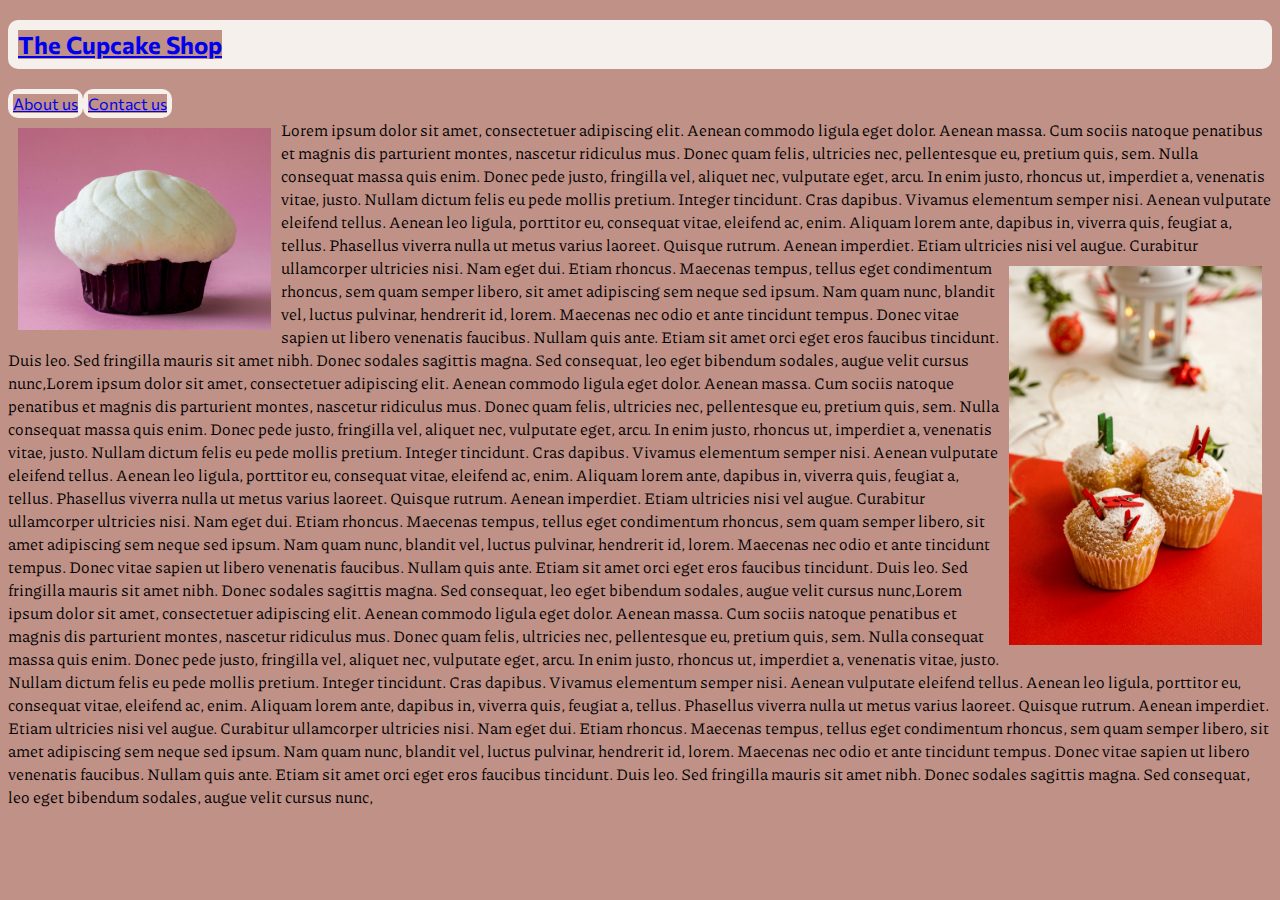
<file: cupcake_shop/index.html>
<!DOCTYPE html>
<html lang="en">
<head>
    <meta charset="UTF-8">
    <meta name="viewport" content="width=device-width, initial-scale=1.0">
    <title>Document</title>
    <link rel="stylesheet" href="CSS/styles.css">
    <link href="https://fonts.googleapis.com/css2?family=Commissioner:wght@500&family=Piazzolla&display=swap" rel="stylesheet">
</head>
<body>
    <nav class="nav_bar">
        <h2><a href= "index.html">The Cupcake Shop</a></h2>
        <li><a href= "about.html">About us</a></li>
        <li><a href= "contact.html">Contact us</a></li>
    </nav>
    <div class="first_paragraph">
        <p><img class="image_one" src="images/cupcake2.jpg" alt= "cupcake image">Lorem ipsum dolor sit amet, consectetuer adipiscing elit. Aenean commodo ligula eget dolor. Aenean massa. Cum sociis natoque penatibus et magnis dis parturient montes, nascetur ridiculus mus. Donec quam felis, ultricies nec, pellentesque eu, pretium quis, sem. Nulla consequat massa quis enim. Donec pede justo, fringilla vel, aliquet nec, vulputate eget, arcu. In enim justo, rhoncus ut, imperdiet a, venenatis vitae, justo. Nullam dictum felis eu pede mollis pretium. Integer tincidunt. Cras dapibus. Vivamus elementum semper nisi. Aenean vulputate eleifend tellus. Aenean leo ligula, porttitor eu, consequat vitae, eleifend ac, enim. Aliquam lorem ante, dapibus in, viverra quis, feugiat a, tellus. Phasellus viverra nulla ut metus varius laoreet. Quisque rutrum. Aenean imperdiet. Etiam ultricies nisi vel augue. Curabitur ullamcorper ultricies nisi. <img class="image_two" src="images/cupcake1.jpg" alt= "cupcake image">Nam eget dui. Etiam rhoncus. Maecenas tempus, tellus eget condimentum rhoncus, sem quam semper libero, sit amet adipiscing sem neque sed ipsum. Nam quam nunc, blandit vel, luctus pulvinar, hendrerit id, lorem. Maecenas nec odio et ante tincidunt tempus. Donec vitae sapien ut libero venenatis faucibus. Nullam quis ante. Etiam sit amet orci eget eros faucibus tincidunt. Duis leo. Sed fringilla mauris sit amet nibh. Donec sodales sagittis magna. Sed consequat, leo eget bibendum sodales, augue velit cursus nunc,Lorem ipsum dolor sit amet, consectetuer adipiscing elit. Aenean commodo ligula eget dolor. Aenean massa. Cum sociis natoque penatibus et magnis dis parturient montes, nascetur ridiculus mus. Donec quam felis, ultricies nec, pellentesque eu, pretium quis, sem. Nulla consequat massa quis enim. Donec pede justo, fringilla vel, aliquet nec, vulputate eget, arcu. In enim justo, rhoncus ut, imperdiet a, venenatis vitae, justo. Nullam dictum felis eu pede mollis pretium. Integer tincidunt. Cras dapibus. Vivamus elementum semper nisi. Aenean vulputate eleifend tellus. Aenean leo ligula, porttitor eu, consequat vitae, eleifend ac, enim. Aliquam lorem ante, dapibus in, viverra quis, feugiat a, tellus. Phasellus viverra nulla ut metus varius laoreet. Quisque rutrum. Aenean imperdiet. Etiam ultricies nisi vel augue. Curabitur ullamcorper ultricies nisi. Nam eget dui. Etiam rhoncus. Maecenas tempus, tellus eget condimentum rhoncus, sem quam semper libero, sit amet adipiscing sem neque sed ipsum. Nam quam nunc, blandit vel, luctus pulvinar, hendrerit id, lorem. Maecenas nec odio et ante tincidunt tempus. Donec vitae sapien ut libero venenatis faucibus. Nullam quis ante. Etiam sit amet orci eget eros faucibus tincidunt. Duis leo. Sed fringilla mauris sit amet nibh. Donec sodales sagittis magna. Sed consequat, leo eget bibendum sodales, augue velit cursus nunc,Lorem ipsum dolor sit amet, consectetuer adipiscing elit. Aenean commodo ligula eget dolor. Aenean massa. Cum sociis natoque penatibus et magnis dis parturient montes, nascetur ridiculus mus. Donec quam felis, ultricies nec, pellentesque eu, pretium quis, sem. Nulla consequat massa quis enim. Donec pede justo, fringilla vel, aliquet nec, vulputate eget, arcu. In enim justo, rhoncus ut, imperdiet a, venenatis vitae, justo. Nullam dictum felis eu pede mollis pretium. Integer tincidunt. Cras dapibus. Vivamus elementum semper nisi. Aenean vulputate eleifend tellus. Aenean leo ligula, porttitor eu, consequat vitae, eleifend ac, enim. Aliquam lorem ante, dapibus in, viverra quis, feugiat a, tellus. Phasellus viverra nulla ut metus varius laoreet. Quisque rutrum. Aenean imperdiet. Etiam ultricies nisi vel augue. Curabitur ullamcorper ultricies nisi. Nam eget dui. Etiam rhoncus. Maecenas tempus, tellus eget condimentum rhoncus, sem quam semper libero, sit amet adipiscing sem neque sed ipsum. Nam quam nunc, blandit vel, luctus pulvinar, hendrerit id, lorem. Maecenas nec odio et ante tincidunt tempus. Donec vitae sapien ut libero venenatis faucibus. Nullam quis ante. Etiam sit amet orci eget eros faucibus tincidunt. Duis leo. Sed fringilla mauris sit amet nibh. Donec sodales sagittis magna. Sed consequat, leo eget bibendum sodales, augue velit cursus nunc,</p>
    </div>
</body>
</html>
</file>
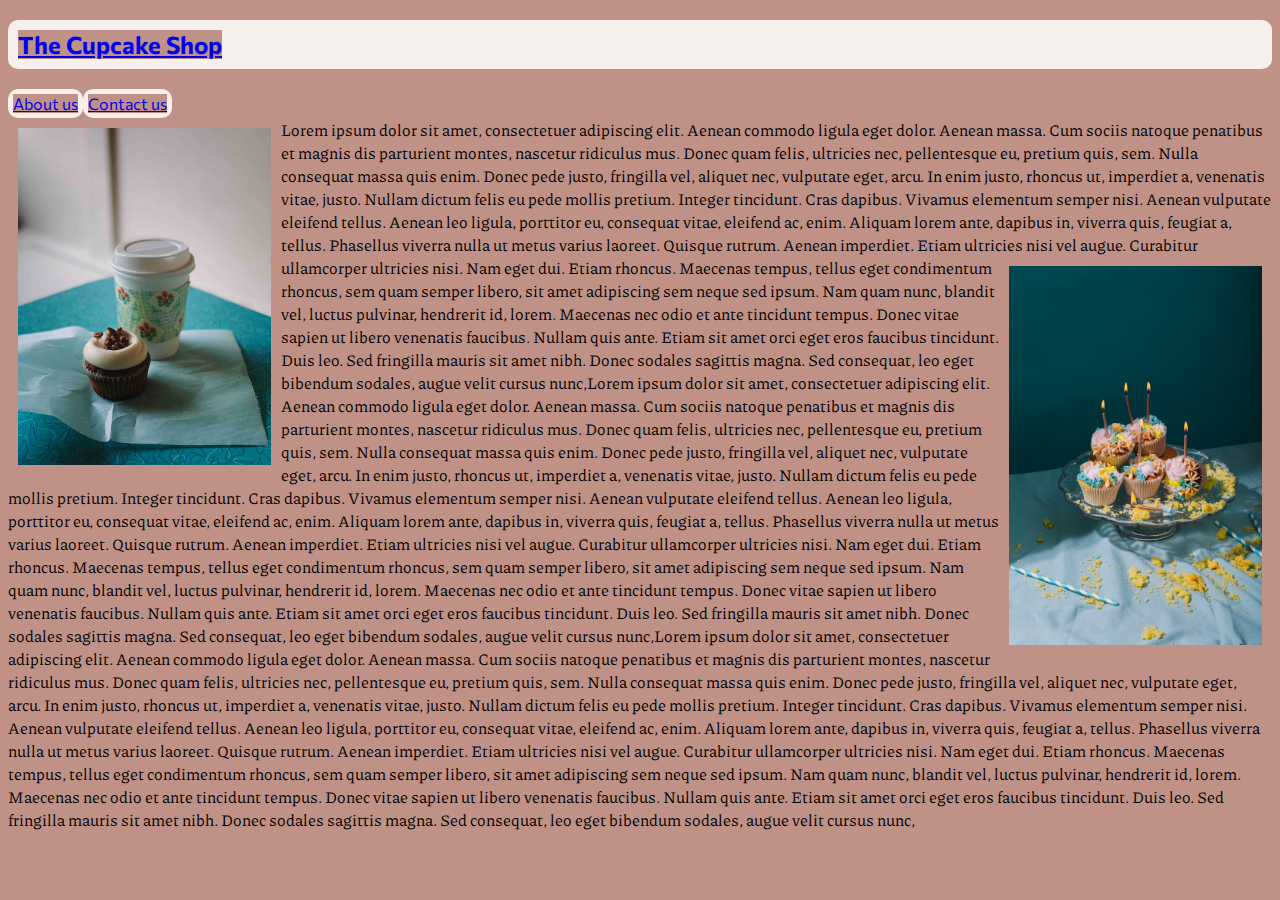
<file: cupcake_shop/about.html>
<!DOCTYPE html>
<html lang="en">
<head>
    <meta charset="UTF-8">
    <meta name="viewport" content="width=device-width, initial-scale=1.0">
    <title>Document</title>
    <link rel="stylesheet" href="CSS/styles.css">
    <link href="https://fonts.googleapis.com/css2?family=Commissioner:wght@500&family=Piazzolla&display=swap" rel="stylesheet">
</head>
<body>
    <nav class="nav_bar">
        <h2><a href= "index.html">The Cupcake Shop</a></h2>
        <li><a href= "about.html">About us</a></li>
        <li><a href= "contact.html">Contact us</a></li>
    </nav>
    <div>
        <p><img class="image_one" src="images/cupcake3.jpg" alt= "cupcake image">Lorem ipsum dolor sit amet, consectetuer adipiscing elit. Aenean commodo ligula eget dolor. Aenean massa. Cum sociis natoque penatibus et magnis dis parturient montes, nascetur ridiculus mus. Donec quam felis, ultricies nec, pellentesque eu, pretium quis, sem. Nulla consequat massa quis enim. Donec pede justo, fringilla vel, aliquet nec, vulputate eget, arcu. In enim justo, rhoncus ut, imperdiet a, venenatis vitae, justo. Nullam dictum felis eu pede mollis pretium. Integer tincidunt. Cras dapibus. Vivamus elementum semper nisi. Aenean vulputate eleifend tellus. Aenean leo ligula, porttitor eu, consequat vitae, eleifend ac, enim. Aliquam lorem ante, dapibus in, viverra quis, feugiat a, tellus. Phasellus viverra nulla ut metus varius laoreet. Quisque rutrum. Aenean imperdiet. Etiam ultricies nisi vel augue. Curabitur ullamcorper ultricies nisi. <img class="image_two" src="images/cupcake4.jpg" alt= "cupcake image">Nam eget dui. Etiam rhoncus. Maecenas tempus, tellus eget condimentum rhoncus, sem quam semper libero, sit amet adipiscing sem neque sed ipsum. Nam quam nunc, blandit vel, luctus pulvinar, hendrerit id, lorem. Maecenas nec odio et ante tincidunt tempus. Donec vitae sapien ut libero venenatis faucibus. Nullam quis ante. Etiam sit amet orci eget eros faucibus tincidunt. Duis leo. Sed fringilla mauris sit amet nibh. Donec sodales sagittis magna. Sed consequat, leo eget bibendum sodales, augue velit cursus nunc,Lorem ipsum dolor sit amet, consectetuer adipiscing elit. Aenean commodo ligula eget dolor. Aenean massa. Cum sociis natoque penatibus et magnis dis parturient montes, nascetur ridiculus mus. Donec quam felis, ultricies nec, pellentesque eu, pretium quis, sem. Nulla consequat massa quis enim. Donec pede justo, fringilla vel, aliquet nec, vulputate eget, arcu. In enim justo, rhoncus ut, imperdiet a, venenatis vitae, justo. Nullam dictum felis eu pede mollis pretium. Integer tincidunt. Cras dapibus. Vivamus elementum semper nisi. Aenean vulputate eleifend tellus. Aenean leo ligula, porttitor eu, consequat vitae, eleifend ac, enim. Aliquam lorem ante, dapibus in, viverra quis, feugiat a, tellus. Phasellus viverra nulla ut metus varius laoreet. Quisque rutrum. Aenean imperdiet. Etiam ultricies nisi vel augue. Curabitur ullamcorper ultricies nisi. Nam eget dui. Etiam rhoncus. Maecenas tempus, tellus eget condimentum rhoncus, sem quam semper libero, sit amet adipiscing sem neque sed ipsum. Nam quam nunc, blandit vel, luctus pulvinar, hendrerit id, lorem. Maecenas nec odio et ante tincidunt tempus. Donec vitae sapien ut libero venenatis faucibus. Nullam quis ante. Etiam sit amet orci eget eros faucibus tincidunt. Duis leo. Sed fringilla mauris sit amet nibh. Donec sodales sagittis magna. Sed consequat, leo eget bibendum sodales, augue velit cursus nunc,Lorem ipsum dolor sit amet, consectetuer adipiscing elit. Aenean commodo ligula eget dolor. Aenean massa. Cum sociis natoque penatibus et magnis dis parturient montes, nascetur ridiculus mus. Donec quam felis, ultricies nec, pellentesque eu, pretium quis, sem. Nulla consequat massa quis enim. Donec pede justo, fringilla vel, aliquet nec, vulputate eget, arcu. In enim justo, rhoncus ut, imperdiet a, venenatis vitae, justo. Nullam dictum felis eu pede mollis pretium. Integer tincidunt. Cras dapibus. Vivamus elementum semper nisi. Aenean vulputate eleifend tellus. Aenean leo ligula, porttitor eu, consequat vitae, eleifend ac, enim. Aliquam lorem ante, dapibus in, viverra quis, feugiat a, tellus. Phasellus viverra nulla ut metus varius laoreet. Quisque rutrum. Aenean imperdiet. Etiam ultricies nisi vel augue. Curabitur ullamcorper ultricies nisi. Nam eget dui. Etiam rhoncus. Maecenas tempus, tellus eget condimentum rhoncus, sem quam semper libero, sit amet adipiscing sem neque sed ipsum. Nam quam nunc, blandit vel, luctus pulvinar, hendrerit id, lorem. Maecenas nec odio et ante tincidunt tempus. Donec vitae sapien ut libero venenatis faucibus. Nullam quis ante. Etiam sit amet orci eget eros faucibus tincidunt. Duis leo. Sed fringilla mauris sit amet nibh. Donec sodales sagittis magna. Sed consequat, leo eget bibendum sodales, augue velit cursus nunc,</p>
    </div>
    
    
</body>
</html>
</file>
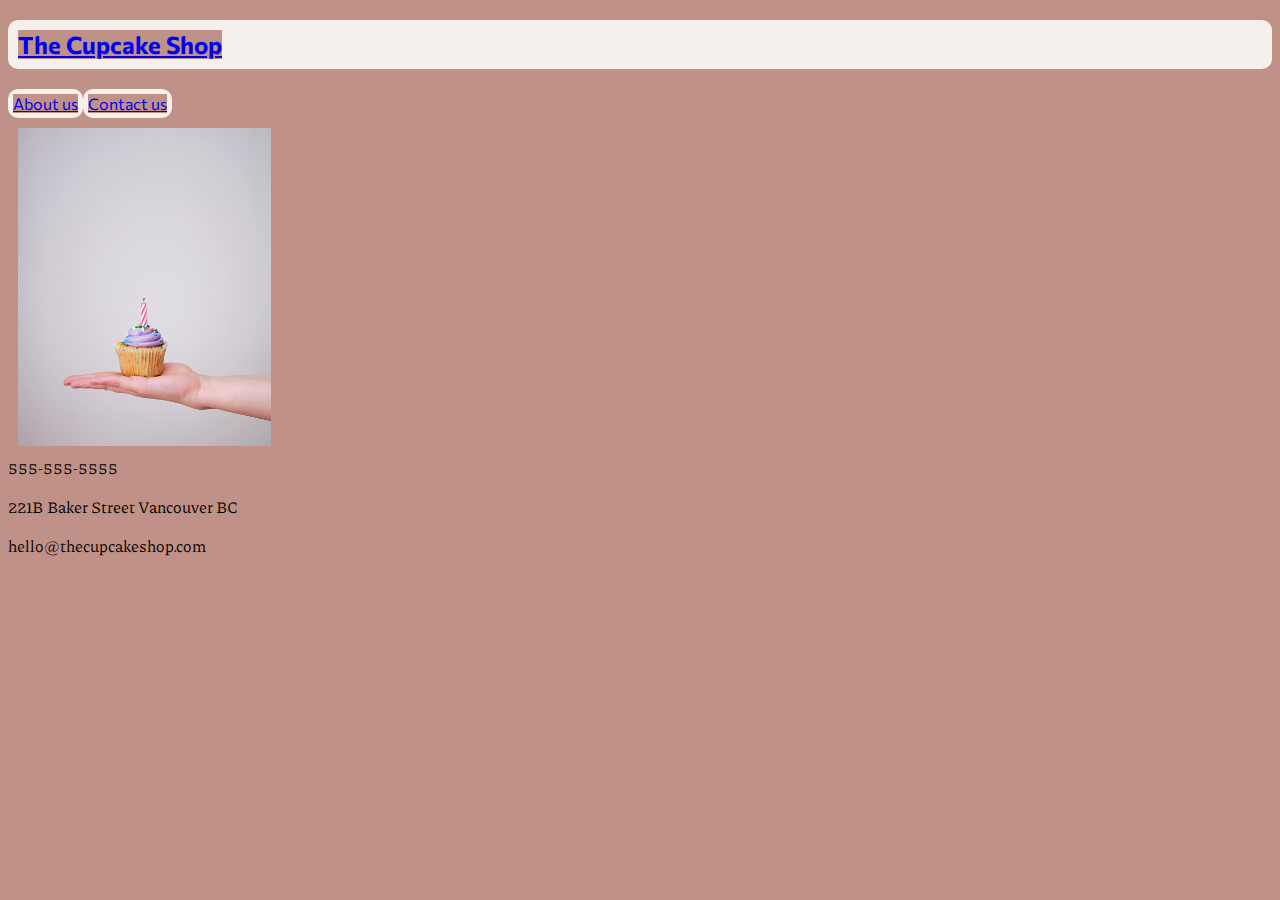
<file: cupcake_shop/contact.html>
<!DOCTYPE html>
<html lang="en">
<head>
    <meta charset="UTF-8">
    <meta name="viewport" content="width=device-width, initial-scale=1.0">
    <title>Document</title>
    <link rel="stylesheet" href="CSS/styles.css">
    <link href="https://fonts.googleapis.com/css2?family=Commissioner:wght@500&family=Piazzolla&display=swap" rel="stylesheet">
</head>
<body>
    <nav class="nav_bar">
        <h2><a href= "index.html">The Cupcake Shop</a></h2>
        <li><a href= "about.html">About us</a></li>
        <li><a href= "contact.html">Contact us</a></li>
    </nav>
    <div>
        <img class="image_one" src="images/cupcake5.jpg" alt="cupcake image">
        <p>555-555-5555</p>
        <p>221B Baker Street Vancouver BC</p>
        <p>hello@thecupcakeshop.com</p>
    </div>
    
</body>
</html>
</file>
<file: cupcake_shop/CSS/styles.css>
/*font-family: 'Commissioner', sans-serif;
font-family: 'Piazzolla', serif;*/

* {
    background: #C09187;
}

.nav_bar {
    position: -webkit-sticky;
    position: sticky;
    top: 20px;
}

.nav_bar h2{
    font-family: 'Commissioner', sans-serif;
    background: #F6F0ED;
    padding: 10px;
    border-radius: 10px;
}

.nav_bar li{
    background: #F6F0ED;
    float: left;
    padding: 5px;
    border-radius: 10px;
    display: inline;
    font-family: 'Commissioner', sans-serif
}

.nav_bar a:visited, .navbar a:link{
    background: #F6F0ED;
    color: #28536B;
}


div .image_one{
    max-width: 20%;
    height: auto;
    clear: both;
    float: left;
    padding: 10px;
}

div .image_two{
    max-width: 20%;
    height: auto;
    float: right;
    padding: 10px;

}

div p{
    font-family: 'Piazzolla', serif;
    clear: both;
}
</file>
